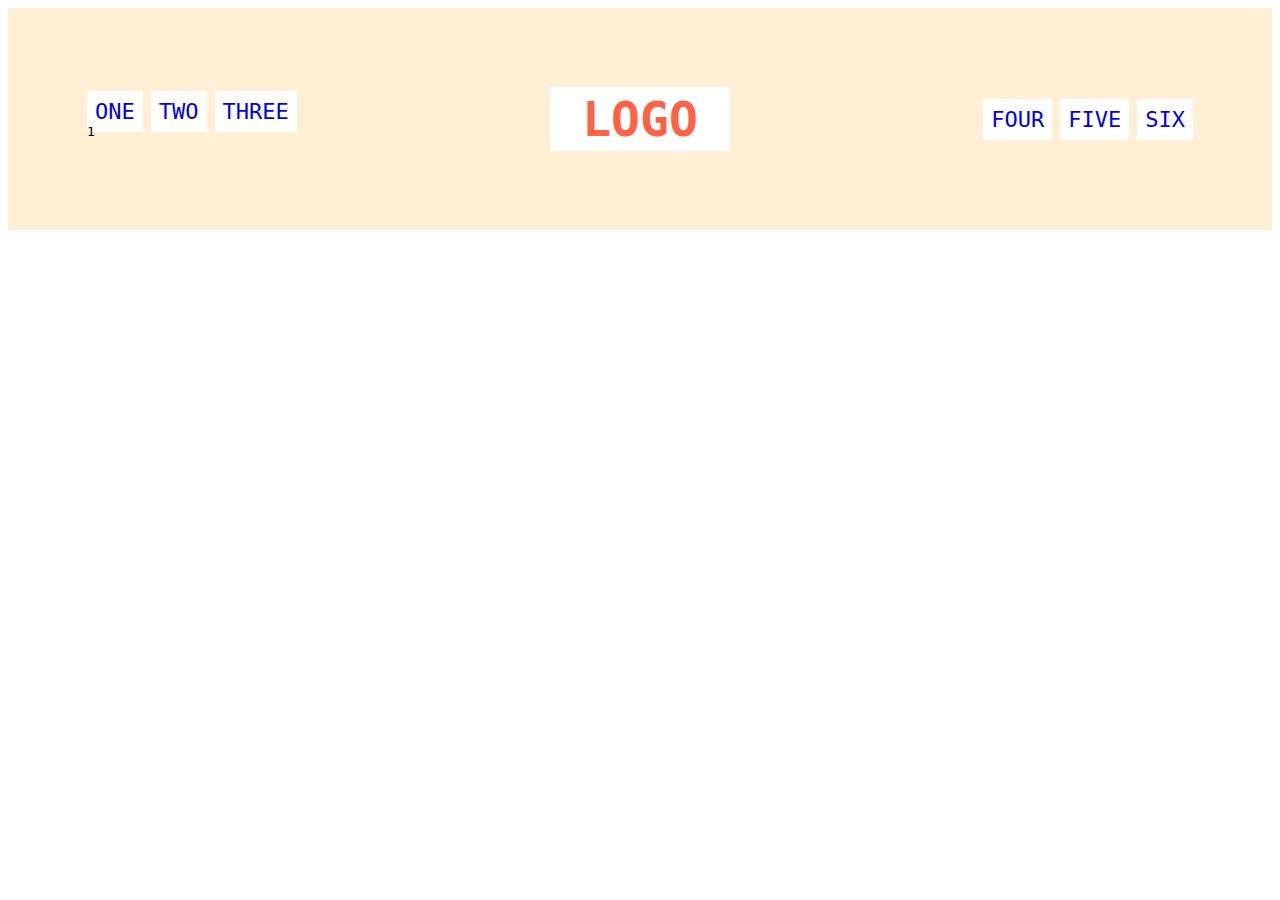
<file: flex/02-flex-header/index.html>
<!DOCTYPE html>
<html lang="en">
  <head>
    <meta charset="UTF-8">
    <meta http-equiv="X-UA-Compatible" content="IE=edge">
    <meta name="viewport" content="width=device-width, initial-scale=1.0">
    <title>Flex Header</title>
    <link rel="stylesheet" href="style.css">
  </head>
  <body>
    <div class="header">
      <div class="left-links">
        <ul>
          <li><a href="#">ONE</a></li>
          <li><a href="#">TWO</a></li>
          <li><a href="#">THREE</a></li>
        </ul>1
      </div>
      <div class="logo">LOGO</div>
      <div class="right-links">
        <ul>
          <li><a href="#">FOUR</a></li>
          <li><a href="#">FIVE</a></li>
          <li><a href="#">SIX</a></li>
        </ul>
      </div>
    </div>
  </body>
</html>
</file>
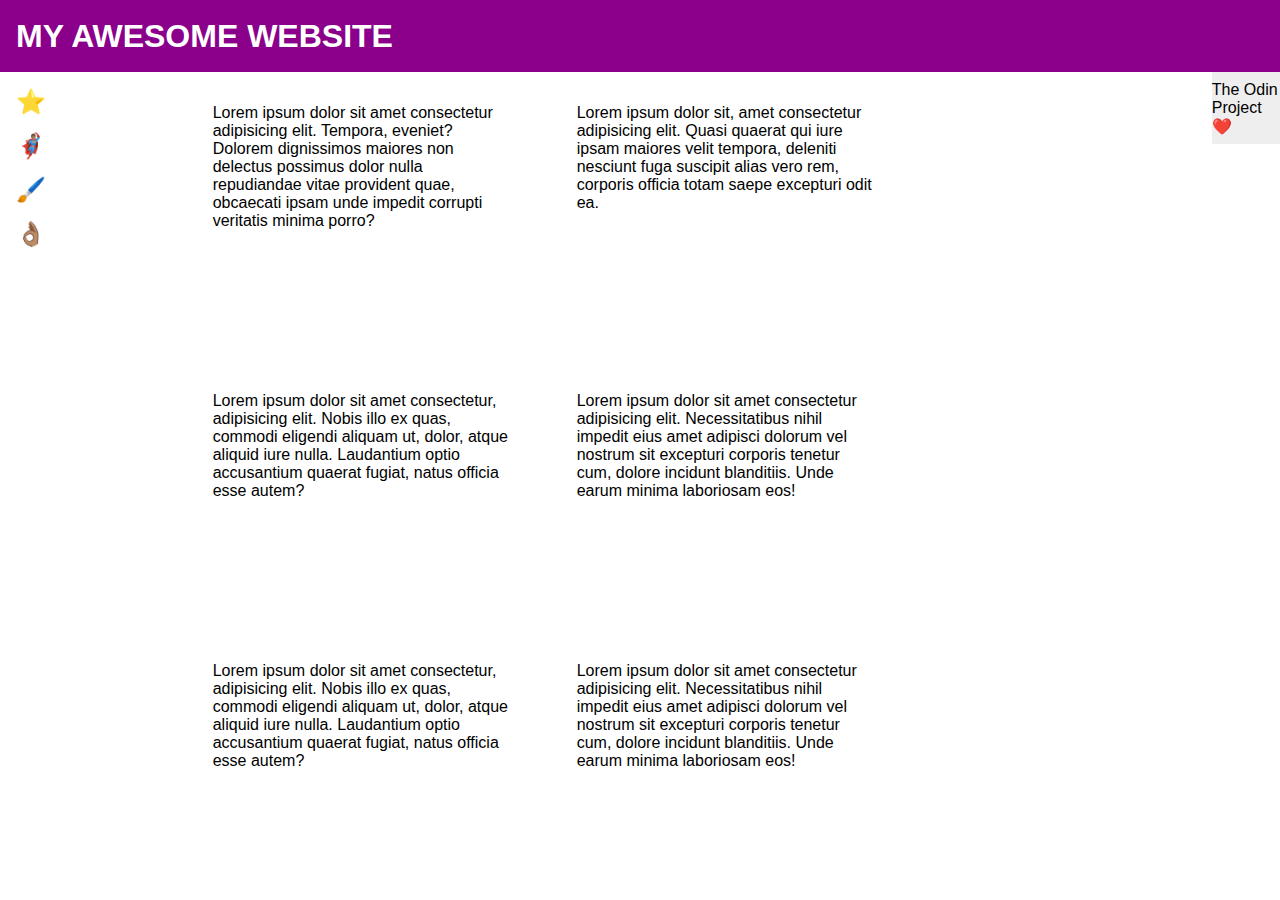
<file: flex/07-flex-layout-2/index.html>
<!DOCTYPE html>
<html lang="en">
  <head>
    <meta charset="UTF-8">
    <meta http-equiv="X-UA-Compatible" content="IE=edge">
    <meta name="viewport" content="width=device-width, initial-scale=1.0">
    <title>The Holy Grail</title>
    <link rel="stylesheet" href="style.css">
  </head>
  <body>
    <div class="header">
      MY AWESOME WEBSITE
    </div>
    <div class="body">
      <div class="sidebar">
        <ul>
          <li><a href="#">⭐ - link one</a></li>
          <li><a href="#">🦸🏽‍♂️ - link two</a></li>
          <li><a href="#">🖌️ - link three</a></li>
          <li><a href="#">👌🏽 - link four</a></li>
      </ul>
    </div>
    <div class="container">
    <div class="card">Lorem ipsum dolor sit amet consectetur adipisicing elit. Tempora, eveniet? Dolorem dignissimos maiores non delectus possimus dolor nulla repudiandae vitae provident quae, obcaecati ipsam unde impedit corrupti veritatis minima porro?</div>
    <div class="card">Lorem ipsum dolor sit, amet consectetur adipisicing elit. Quasi quaerat qui iure ipsam maiores velit tempora, deleniti nesciunt fuga suscipit alias vero rem, corporis officia totam saepe excepturi odit ea.</div>
    <div class="card">Lorem ipsum dolor sit amet consectetur, adipisicing elit. Nobis illo ex quas, commodi eligendi aliquam ut, dolor, atque aliquid iure nulla. Laudantium optio accusantium quaerat fugiat, natus officia esse autem?</div>
    <div class="card">Lorem ipsum dolor sit amet consectetur adipisicing elit. Necessitatibus nihil impedit eius amet adipisci dolorum vel nostrum sit excepturi corporis tenetur cum, dolore incidunt blanditiis. Unde earum minima laboriosam eos!</div>
    <div class="card">Lorem ipsum dolor sit amet consectetur, adipisicing elit. Nobis illo ex quas, commodi eligendi aliquam ut, dolor, atque aliquid iure nulla. Laudantium optio accusantium quaerat fugiat, natus officia esse autem?</div>
    <div class="card">Lorem ipsum dolor sit amet consectetur adipisicing elit. Necessitatibus nihil impedit eius amet adipisci dolorum vel nostrum sit excepturi corporis tenetur cum, dolore incidunt blanditiis. Unde earum minima laboriosam eos!</div>
    </div>
    <div class="footer">
      The Odin Project ❤️
    </div>
  </body>
</html>
</file>
<file: flex/02-flex-header/style.css>
.header  {
  font-family: monospace;
  background: papayawhip;
  display: flex;
  padding: 79px;
  align-items: center;
  justify-content: space-between;
}

.logo {
  font-size: 48px;
  font-weight: 900;
  color: tomato;
  background: white;
  padding: 4px 32px;
}

ul {
  /* this removes the dots on the list items*/
  list-style-type: none;
  display: flex;
  margin: 0;
  padding: 0;
  gap: 8px;
}

a {
  font-size: 22px;
  background: white;
  padding: 8px;
  /* this removes the line under the links */
  text-decoration: none;
}
</file>
<file: flex/07-flex-layout-2/style.css>
body {
  font-family: -apple-system, BlinkMacSystemFont, 'Segoe UI', Roboto, Oxygen, Ubuntu, Cantarell, 'Open Sans', 'Helvetica Neue', sans-serif;
  margin: 0;
  min-height: 100vh;
  display: flex;
  flex-direction: column;
}

.body {
  flex: 1;
  display: flex;
}

.header {
  height: 72px;
  background: darkmagenta;
  color: white;
  display: flex;
  align-items: center;
  padding: 0 16px;
  font-size: 32px;
  font-weight: 900;
}

.footer {
  height: 72px;
  background: #eee;
  color: darkmagen;
  display: flex;
  align-items: center;
  justify-content: center;
}
.sidebar {
  flex-shrink: 0;
  padding: 16px;
}
.container {
  display: flex;
  flex-wrap: wrap;

}
.card {
  padding: 16px;
  margin: 16px;
  width: 300px;
  
}
ul {
  list-style-type: none;
  margin: 0;
  padding: 0;
}

li {
  margin-bottom: 16px;
}

a {
  color: white;
  text-decoration: none;
  font-size: 24px;
}
</file>
